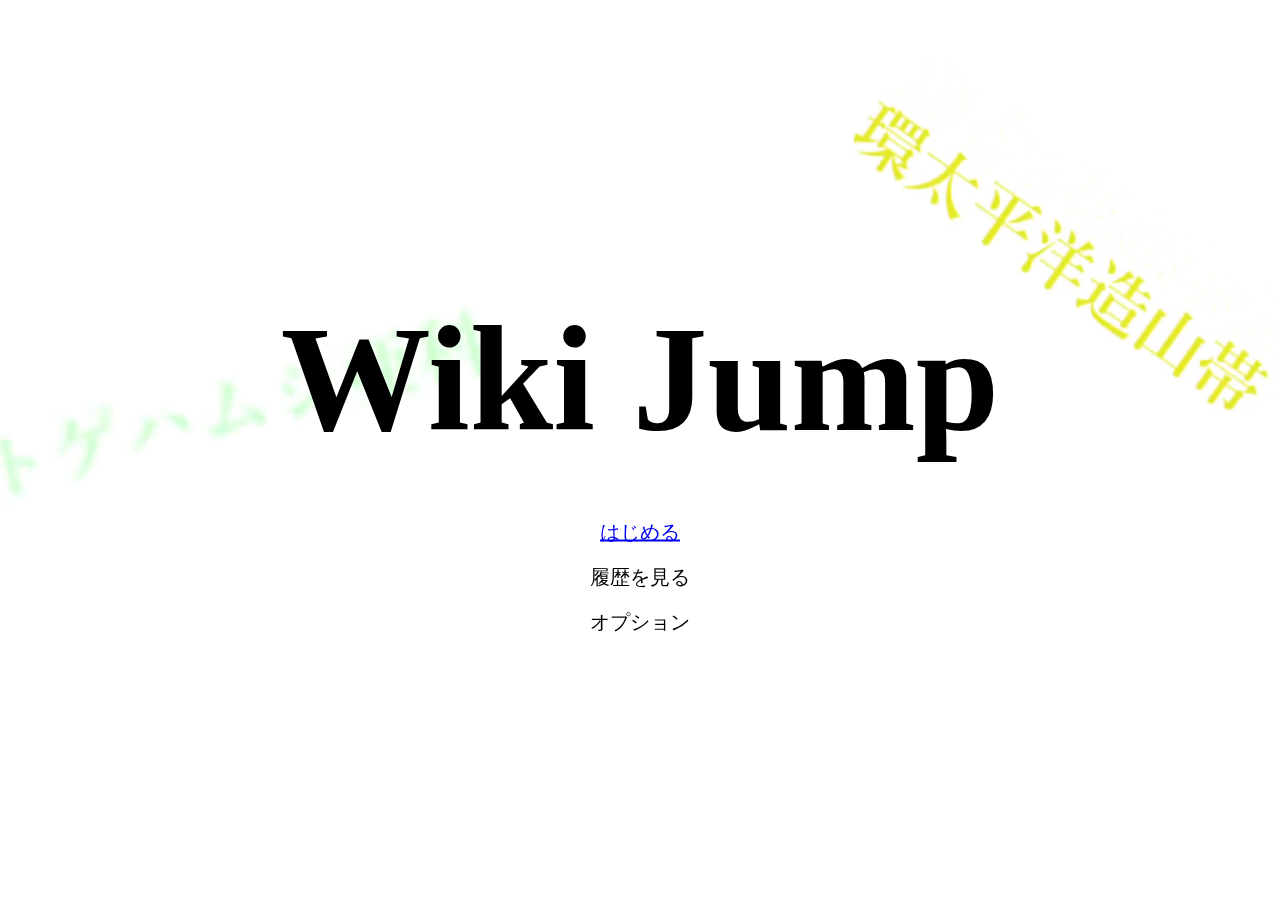
<file: index.html>
<!DOCTYPE html>
<html lang="ja">
    <head>
        <meta charset="utf-8">
        <meta name="viewport" content="width=device-width">
        <link rel="stylesheet" href="styles/titlestyle.css">
        <title>Wiki Jump</title>
    </head>

    <body>
        <header id="header">
            <h1>Wiki Jump</h1>
            <p class="p1 start"><a href="select.html">はじめる</a></p>
            <p class="p1 log">履歴を見る</p>
            <p class="p1 option">オプション</p>
            <div id="video-area">
                <video id="video" poster="images/title.png" webkit-playsinline playsinline muted autoplay loop>
                    <source src="video/title.mp4" type="video/mp4">
                    <source src="video/title.ogv" type="video/ogv">
                    <source src="video/title.webm" type="video/webm">
                    <p>動画を再生できる環境ではありません。</p>
                </video>
            </div>
        </header>
    </body>
</html>
</file>
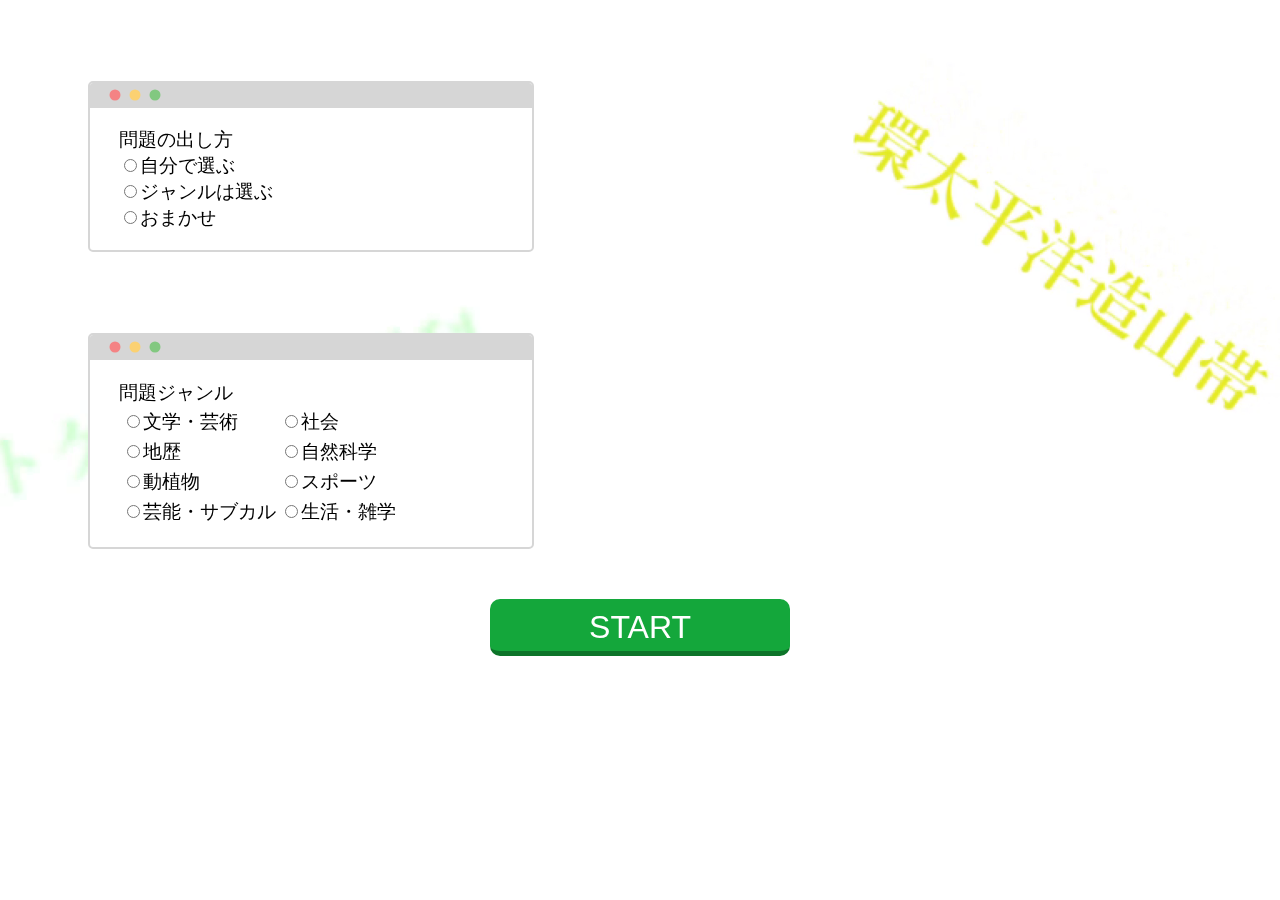
<file: select.html>
<!DOCTYPE html>
<html lang="ja">
    <head>
        <meta charset="utf-8">
        <meta name="viewport" content="width=device-width">
        <link rel="stylesheet" href="styles/selectstyle.css">
        <title>Wiki Jump</title>
    </head>
    <body>
        <main>
            <form name="option">
                <div  class="box-001">
                    <svg class="window-bar" xmlns="http://www.w3.org/2000/svg" role="img" aria-label="ウインドウのボタン">
                        <circle cx="25" cy="12" r="5.5" fill="#f48384"/>
                        <circle cx="45" cy="12" r="5.5" fill="#fbd172"/>
                        <circle cx="65" cy="12" r="5.5" fill="#82c880"/>
                    </svg>
                    問題の出し方<br>
                    <label>
                        <input type="radio" name="question" value="mine" required>自分で選ぶ
                    </label><br>
                    <label>
                        <input type="radio" name="question" value="genre" required>ジャンルは選ぶ
                    </label><br>
                    <label>
                        <input type="radio" name="question" value="random" required>おまかせ
                    </label><br>
                </div>
                <div  class="box-001">
                    <svg class="window-bar" xmlns="http://www.w3.org/2000/svg" role="img" aria-label="ウインドウのボタン">
                        <circle cx="25" cy="12" r="5.5" fill="#f48384"/>
                        <circle cx="45" cy="12" r="5.5" fill="#fbd172"/>
                        <circle cx="65" cy="12" r="5.5" fill="#82c880"/>
                    </svg>
                    問題ジャンル<br>
                    <table>
                        <tr>
                            <td>
                                <label>
                                    <input type="radio" name="genre" value="literature" required>文学・芸術
                                </label>
                            </td>
                            <td>
                                <label>
                                    <input type="radio" name="genre" value="social" required>社会
                                </label>
                            </td>
                        </tr>
                        <tr>
                            <td>
                                <label>
                                    <input type="radio" name="genre" value="geological_history" required>地歴
                                </label>
                            </td>
                            <td>
                                <label>
                                    <input type="radio" name="genre" value="natural" required>自然科学
                                </label>
                            </td>
                        </tr>
                        <tr>
                            <td>
                                <label>
                                    <input type="radio" name="genre" value="flora_and_fauna" required>動植物
                                </label>
                            </td>
                            <td>
                                <label>
                                    <input type="radio" name="genre" value="sports" required>スポーツ
                                </label>
                            </td>
                        </tr>
                        <tr>
                            <td>
                                <label>
                                    <input type="radio" name="genre" value="subculture" required>芸能・サブカル
                                </label>
                            </td>
                            <td>
                                <label>
                                    <input type="radio" name="genre" value="trivia" required>生活・雑学
                                </label>
                            </td>
                        </tr>
                    </table>
                </div>
                <div class="start">
                    <input type="submit" value="START">
                </div>
            </form>
            <div id="video-area">
                <video id="video" poster="images/title.png" webkit-playsinline playsinline muted autoplay loop>
                    <source src="video/title.mp4" type="video/mp4">
                    <source src="video/title.ogv" type="video/ogv">
                    <source src="video/title.webm" type="video/webm">
                    <p>動画を再生できる環境ではありません。</p>
                </video>
            </div>
        </main>
        <script type="module" src="main.js"></script>
    </body>
</html>
</file>
<file: styles/titlestyle.css>
@charset "utf-8";

/*========= 背景動画設定のCSS ===============*/

/*header設定*/
#header{
    position: relative;/*h1の中央寄せ配置の起点とするためのrelative*/
    height: 100vh;/*高さを全画面にあわせる*/
} 

#video-area{
    position: fixed;
    z-index: -1;/*最背面に設定*/
    top: 0;
    right:0;
    left:0;
    bottom:0;
    overflow: hidden;
}

#video {
    /*天地中央配置*/
    position: absolute;
    z-index: -1;
    top: 50%;
    left: 50%;
    transform: translate(-50%, -50%);
    /*縦横幅指定*/
    width: 177.77777778vh; /* 16:9 の幅→16 ÷ 9＝ 177.77% */
    height: 56.25vw; /* 16:9の幅 → 9 ÷ 16 = 56.25% */
    min-height: 100%;
    min-width: 100%;
}

/*見出し設定*/
h1{
    /*要素の配置*/
    position:absolute;
    /*要素を天地中央寄せ*/
    top: 30%;
    left: 50%;
    transform: translateY(-50%) translateX(-50%);
    /*見た目の調整*/
    color:#000000;
    font-size: 150px;
    white-space: nowrap;
    font-family: "Times New Roman";
}

.p1{
    position: absolute;
    left: 50%;
    transform: translateY(-50%) translateX(-50%);
    font-size: 20px;
}

.start{
    top: 56%;
}

.log{
    top: 61%;
}

.option{
    top: 66%;
}
</file>
<file: styles/selectstyle.css>
@charset "utf-8";

/*========= 背景動画設定のCSS ===============*/
#video-area{
    position: fixed;
    z-index: -1;/*最背面に設定*/
    top: 0;
    right:0;
    left:0;
    bottom:0;
    overflow: hidden;
}

#video {
    /*天地中央配置*/
    position: absolute;
    z-index: -1;
    top: 50%;
    left: 50%;
    transform: translate(-50%, -50%);
    /*縦横幅指定*/
    width: 177.77777778vh; /* 16:9 の幅→16 ÷ 9＝ 177.77% */
    height: 56.25vw; /* 16:9の幅 → 9 ÷ 16 = 56.25% */
    min-height: 100%;
    min-width: 100%;
}

.box-001 {
    position: relative;
    max-width: 30vw;
    margin-top: 9vh;
    margin-left: 5rem;
    padding: calc(1em + 25px) 1.5em 1em;
    border: 2px solid #d6d6d6;
    border-radius: 5px;
    overflow: auto;
    background-color: white;
    font-size: 1.5vw;
}

.box-001 svg {
    position: absolute;
    top: 0;
    left: 0;
    width: 100%;
    height: 25px;
    background-color: #d6d6d6;
}

.start input[type="submit"]{
    cursor: pointer;
    border-radius: 10px;
    width: 300px;
    display: block;
    margin: auto;
    margin-top: 50px;
    padding: 10px 10px 5px;
    box-sizing: border-box;
    font-size: 200%;
    background: #14a73b;
    border: none;
    color: #FFF;
    border-bottom: 5px solid rgba(0,0,0,0.3);
    transition: .3s;
}
.start input[type="submit"]:hover{
    background: #40c764;
}
</file>
